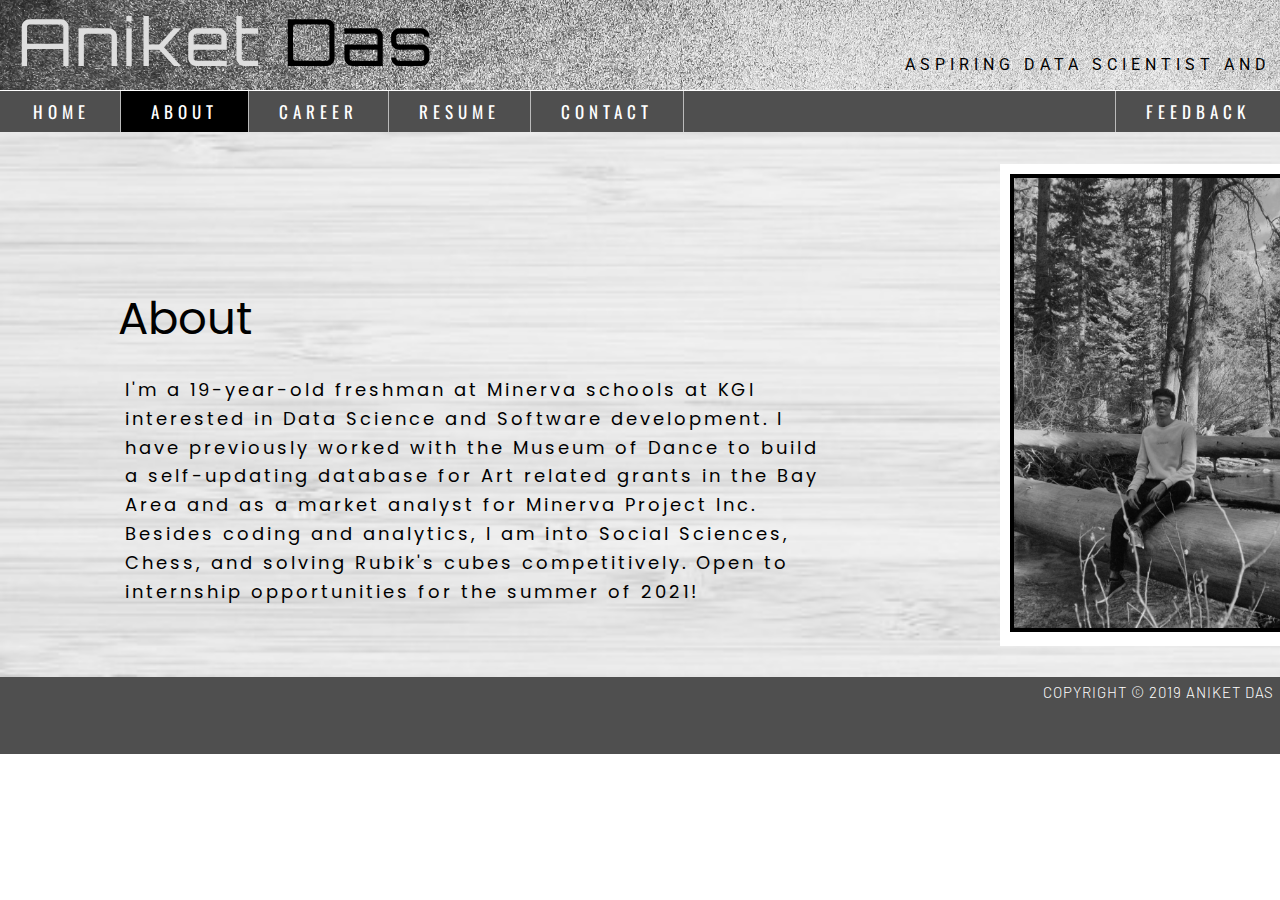
<file: About/Index.html>
<!doctype html>

<html>
	<head>
		<title>
			About
		</title>
		<link rel="stylesheet" type="text/css" href="Style.css">
		<link href="https://fonts.googleapis.com/css2?family=Josefin+Sans:ital,wght@1,700&family=Orbitron:wght@500&family=Oswald:wght@700&family=Roboto:wght@300&display=swap" rel="stylesheet">
		<link href="https://fonts.googleapis.com/css2?family=Baloo+2:wght@500&family=Barlow:wght@100&family=Oswald:wght@200&display=swap" rel="stylesheet">
		<link href="https://fonts.googleapis.com/css2?family=Poppins&display=swap" rel="stylesheet">
	</head>
	<body>
		<div id="Heading">
			<div id="Logo">
				<a href="file:///C:/Web%20project%202/Home/HomeStructure.html" class="logoactive">Aniket <span class="cyan"> Das </span></a>
			</div>
			<div id="Tagline">
				<br><br><br>
				ASPIRING DATA SCIENTIST AND SOFTWARE ENGINEER
			</div>
		</div>
		<div id="nav">
			<ul>
				<li style="float:center;"><a href="C:\Web Project\Home\Index.html">  HOME  </a></li>
				<li class="active" style="float:center;"><a href="C:\Web Project\About\Index.html">  ABOUT  </a></li>
				<li style="float:center;"><a href="">  CAREER  </a></li>
				<li style="float:center;"><a href="">  RESUME  </a></li>
				<li style="float:center;"><a href="">  CONTACT  </a></li>
				<li style="float:right;"><a href="">  FEEDBACK  </a></li>
			</ul>
		</div>
		<div id="main">
			<div id="picture">
				<img src="Imgs/self.jpg" height="450" border="4">
			</div>
			<div id="content">
				<div id="mainh">
						About
				</div>
				<div id="mainc">
					I'm a 19-year-old freshman at Minerva schools at KGI interested in Data Science and Software development. I have previously worked with the Museum of Dance to build a self-updating database for Art related grants in the Bay Area and as a market analyst for Minerva Project Inc. Besides coding and analytics, I am into Social Sciences, Chess, and solving Rubik's cubes competitively. Open to internship opportunities for the summer of 2021!
				</div>
			</div>
		</div>
		<div id="footer">
			COPYRIGHT &copy 2019 ANIKET DAS
		</div>
	</body>
</html>
</file>
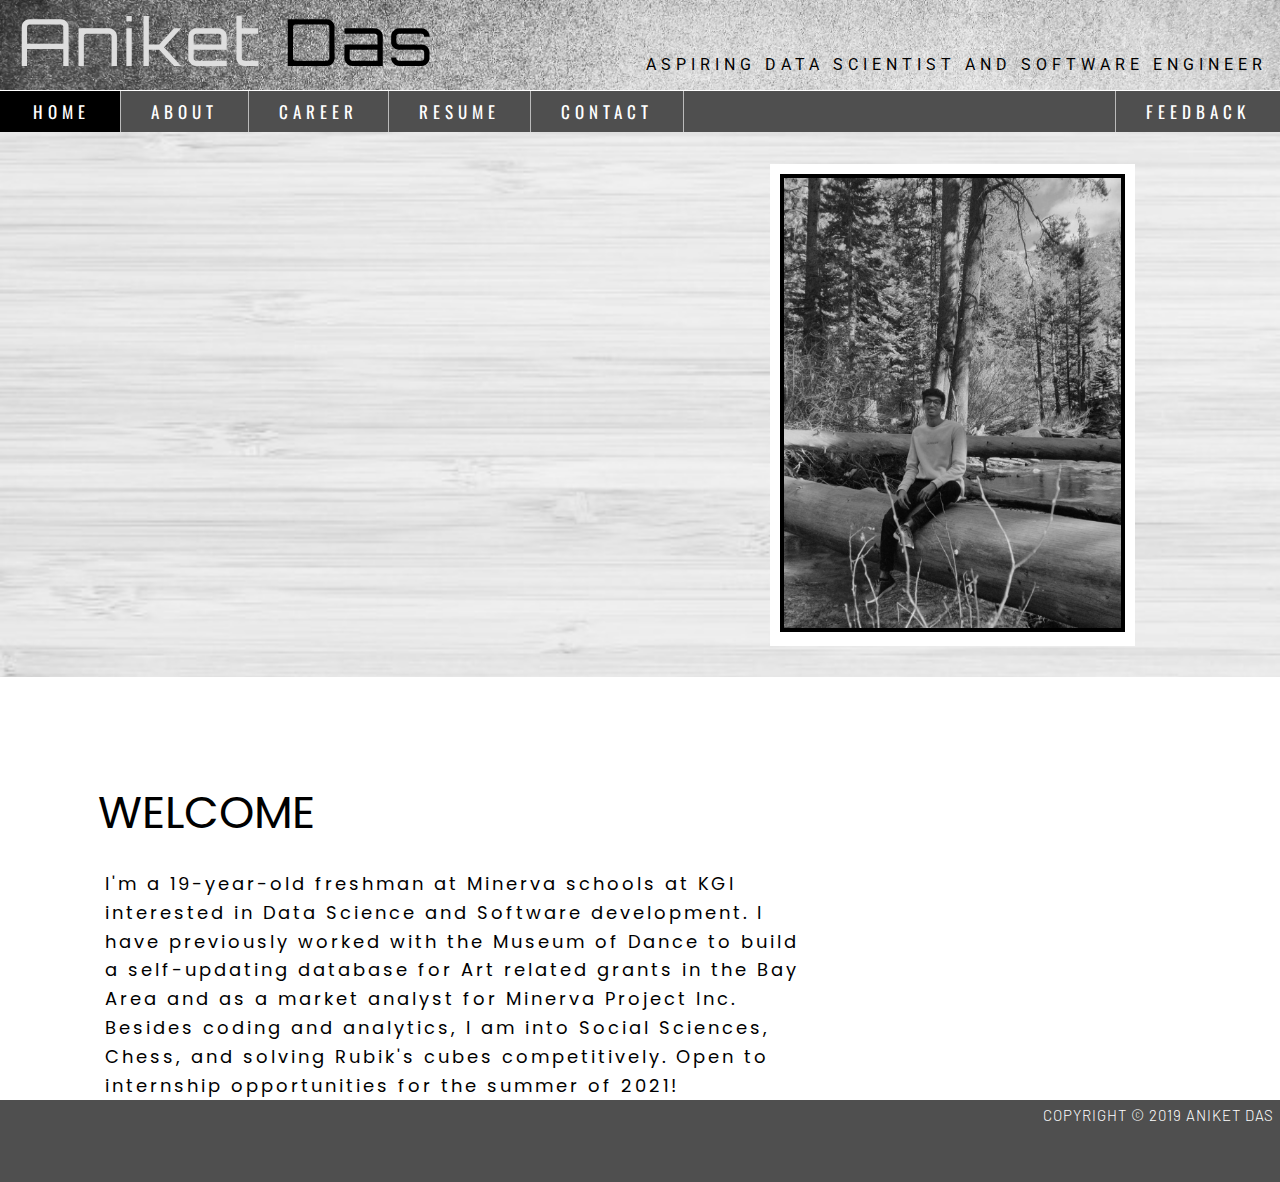
<file: Home/Index.html>
<!doctype html>

<html>
	<head>
		<title>
			Home
		</title>
		<link rel="stylesheet" type="text/css" href="Style.css">
		<link href="https://fonts.googleapis.com/css2?family=Josefin+Sans:ital,wght@1,700&family=Orbitron:wght@500&family=Oswald:wght@700&family=Roboto:wght@300&display=swap" rel="stylesheet">
		<link href="https://fonts.googleapis.com/css2?family=Baloo+2:wght@500&family=Barlow:wght@100&family=Oswald:wght@200&display=swap" rel="stylesheet">
		<link href="https://fonts.googleapis.com/css2?family=Poppins&display=swap" rel="stylesheet">
		<link rel="icon" href="Imgs\Logo2.png" type="image/icon type">
	</head>
	<body>
		<div id="Heading">
			<div id="Logo">
				<a href="file:///C:/Web%20project%202/Home/HomeStructure.html" class="logoactive">Aniket <span class="cyan"> Das </span></a>
			</div>
			<div id="Tagline">
				<br><br><br>
				ASPIRING DATA SCIENTIST AND SOFTWARE ENGINEER
			</div>
		</div>
		<div id="nav">
			<ul>
				<li class="active" style="float:center;"><a href="C:\Web Project\Home\Index.html">  HOME  </a></li>
				<li style="float:center;"><a href="C:\Web Project\About\Index.html">  ABOUT  </a></li>
				<li style="float:center;"><a href="">  CAREER  </a></li>
				<li style="float:center;"><a href="">  RESUME  </a></li>
				<li style="float:center;"><a href="">  CONTACT  </a></li>
				<li style="float:right;"><a href="">  FEEDBACK  </a></li>
			</ul>
		</div>
		<div id="main">
			<div id="picture">
				<img src="Imgs/self.jpg" height="450" border="4">
			</div>
			<div id="content">
				<div id="mainh">
						WELCOME
				</div>
				<div id="mainc">
					I'm a 19-year-old freshman at Minerva schools at KGI interested in Data Science and Software development. I have previously worked with the Museum of Dance to build a self-updating database for Art related grants in the Bay Area and as a market analyst for Minerva Project Inc. Besides coding and analytics, I am into Social Sciences, Chess, and solving Rubik's cubes competitively. Open to internship opportunities for the summer of 2021!
				</div>
			</div>
		</div>
		<div id="footer">
			COPYRIGHT &copy 2019 ANIKET DAS
		</div>
	</body>
</html>
</file>
<file: About/Style.css>
body{
	background-color: white;
	font-family: 'Roboto', sans-ser;
	margin:0;
}

.cyan{
	color: black;
}

#Heading{
	background-image: url("Imgs/20321.jpg");
	background-size: cover;
	width: 1536px;
	height: 90px;
	margin:0;
	padding: 0;
}

#Logo
{
	font-size: 65px;
	margin-left: auto;
	margin-right: auto;
	margin-top: 0px;
	padding-left: 10px;
	padding-top: 0px;
	align-content: center;
	text-align: left;
	font-weight: lighter;
	letter-spacing: 3px;
	font-family: 'Orbitron', sans-serif;
	float: left;
	margin-left: 8px;
	color: #DEDEDE;
}

#Logo a{
	text-decoration: none;
	color: #DEDEDE;
}

#Logo a:hover{
	color:black;
}

#Tagline
{
	text-align: right;
	text-align: bottom;
	font-size: 16px;
	font-family: 'Roboto', sans-serif;
	float: right;
	letter-spacing: 5px;
	color: black;
	line-height: 1.17;
	padding-right: 10px;
}

#Heading
{
	padding-top: 0px;
	margin-top: 0px;
}

#nav{
	text-align: center;
	clear: both;
	font-size: 17px;
	padding-top: 1px;
	font-family: 'Oswald', sans-serif;
	letter-spacing: 5px;
}

#picture{
	float:right;
	margin-top: 12px;
	margin-right: 145px;
	background-color: white;
	padding:10px;
}

#main
{
	clear: both;
	margin: 0;
	padding: 20px;
	width: 1490px;
	height: 480px;
	background-image: url("Imgs/backgroundmain.jpg");
	background-repeat: no-repeat;
	background-size: cover;
	margin-right: auto;
	margin-left: auto;
	padding-bottom: 45px;
}

#content{
	float: left;
	width: 820px;
}

#mainh{
	font-family: 'Poppins', sans-serif;
	font-size: 45px;
	color: black;
	line-height: 1.2;
	margin-left: 98px;
	margin-top: 140px;
}

#mainheader{
	text-align: left;
}

#mainc{
	font-size: 18px;
	font-family: 'Poppins', sans-serif;
	letter-spacing: 3px;
	margin-left:105px;
	margin-top: 30px;
	line-height: 1.6;
}

#footer{
	color: white;
	text-align: right;
	background-color: #4F4F4F;
	padding: 6px;
	font-family: 'Montserrat', sans-serif;
	font-size: 15px;
	font-weight: 300;
	letter-spacing: 1px;
	clear: both;
	margin-bottom: 0;
	font-family: 'Barlow', sans-serif;
	height: 65px;
}

ul {
  list-style-type: none;
  margin: 0;
  padding: 0;
  overflow: hidden;
  background-color: #4F4F4F;
}

li {
  float: left;
}

li a {
  display: block;
  color: white;
  text-align: center;
  padding: 8px 30px;
  text-decoration: none;
}

/* Change the link color to #111 (black) on hover */
li:hover {
  background-color: white;
  color:black;
}
li a:hover {
	color:black;
}
li {
  border-right: 1px solid #bbb;
}

li.active{
	background-color: black;
}

li.active:hover{
	background-color: white;
	color: black;
}

li:last-child {
  border-right: none;
  border-left: 1px solid #bbb;
}

li:first-child{
	padding-left: 2.5px;
}
</file>
<file: Home/Style.css>
body{
	background-color: white;
	font-family: 'Roboto', sans-ser;
	margin:0;
}

.cyan{
	color: black;
}

#Heading{
	background-image: url("Imgs/20321.jpg");
	background-size: cover;
	width: 100%;
	height: 90px;
	margin:0;
	padding: 0;
}

#Logo
{
	font-size: 65px;
	margin-left: auto;
	margin-right: auto;
	margin-top: 0px;
	padding-left: 10px;
	padding-top: 0px;
	align-content: center;
	text-align: left;
	font-weight: lighter;
	letter-spacing: 3px;
	font-family: 'Orbitron', sans-serif;
	float: left;
	margin-left: 8px;
	color: #DEDEDE;
}

#Logo a{
	text-decoration: none;
	color: #DEDEDE;
}

#Logo a:hover{
	color:black;
}

#Tagline
{
	text-align: right;
	text-align: bottom;
	font-size: 16px;
	font-family: 'Roboto', sans-serif;
	float: right;
	letter-spacing: 5px;
	color: black;
	line-height: 1.17;
	padding-right: 10px;
	margin-right: 3px;
}

#Heading
{
	padding-top: 0px;
	margin-top: 0px;
}

#nav{
	text-align: center;
	clear: both;
	font-size: 17px;
	padding-top: 1px;
	font-family: 'Oswald', sans-serif;
	letter-spacing: 5px;
}

#picture{
	float:right;
	margin-top: 12px;
	margin-right: 145px;
	background-color: white;
	padding:10px;
}

#main
{
	clear: both;
	margin: 0;
	width: 100%;
	padding-top: 20px;
	padding-bottom: 20px;
	height: 480px;
	background-image: url("Imgs/backgroundmain.jpg");
	background-repeat: no-repeat;
	background-size: cover;
	margin-right: auto;
	margin-left: auto;
	padding-bottom: 45px;
}

#content{
	float: left;
	width: 820px;
}

#mainh{
	font-family: 'Poppins', sans-serif;
	font-size: 45px;
	color: black;
	line-height: 1.2;
	margin-left: 98px;
	margin-top: 140px;
}

#mainheader{
	text-align: left;
}

#mainc{
	font-size: 18px;
	font-family: 'Poppins', sans-serif;
	letter-spacing: 3px;
	margin-left:105px;
	margin-top: 30px;
	line-height: 1.6;
}

#footer{
	color: white;
	text-align: right;
	background-color: #4F4F4F;
	padding: 6px;
	font-family: 'Montserrat', sans-serif;
	font-size: 15px;
	font-weight: 300;
	letter-spacing: 1px;
	clear: both;
	margin-bottom: 0;
	font-family: 'Barlow', sans-serif;
	height: 70px;
}

ul {
  list-style-type: none;
  margin: 0;
  padding: 0;
  overflow: hidden;
  background-color: #4F4F4F;
}

li {
  float: left;
}

li a {
  display: block;
  color: white;
  text-align: center;
  padding: 8px 30px;
  text-decoration: none;
}

/* Change the link color to #111 (black) on hover */
li:hover {
  background-color: white;
  color:black;
}
li a:hover {
	color:black;
}
li {
  border-right: 1px solid #bbb;
}

li.active{
	background-color: black;
}

li.active:hover{
	background-color: white;
	color: black;
}

li:last-child {
  border-right: none;
  border-left: 1px solid #bbb;
}

li:first-child{
	padding-left: 2.5px;
}
</file>
